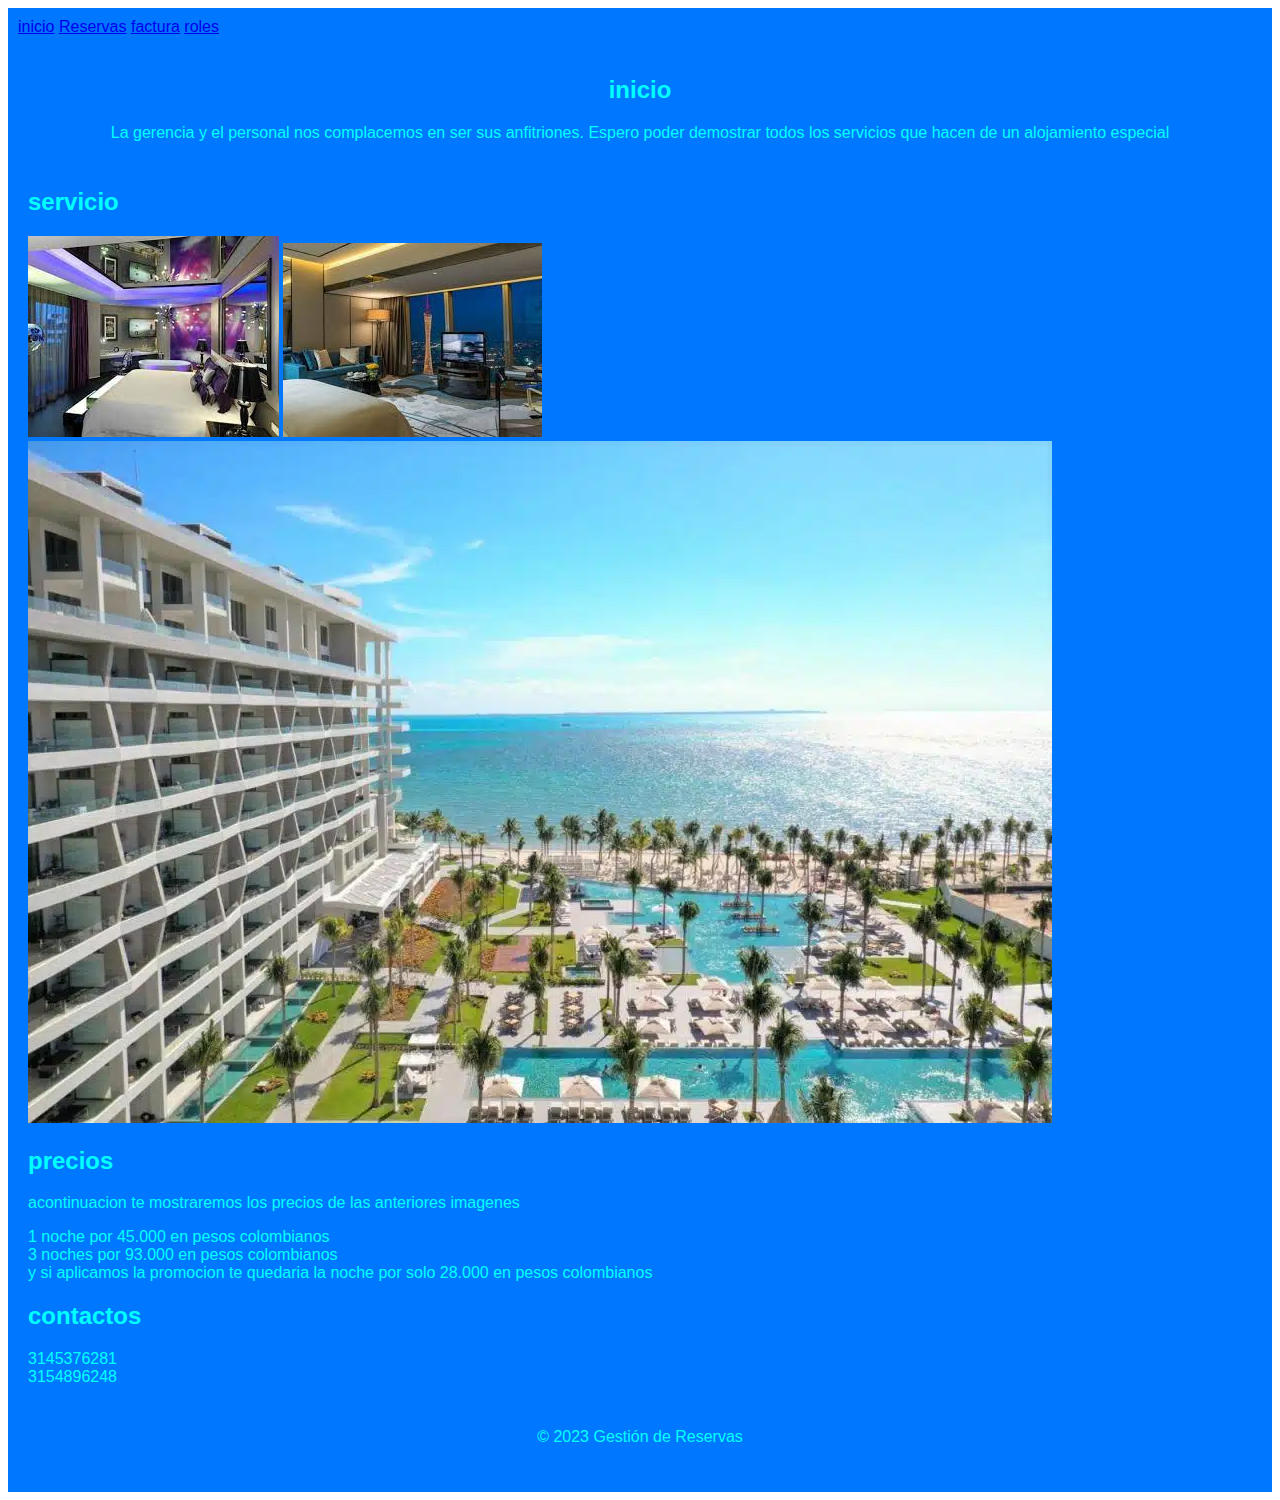
<file: hotel/index.html>
<!DOCTYPE html>
<html lang="es">
<head>
    <meta charset="UTF-8">
    <meta name="viewport" content="width=device-width, initial-scale=1.0">
    <link rel="stylesheet" href="index.css">
    
    <title>hotel karvaez</title>
</head>
<body>

    <nav class="navbar">
    <a href="#">inicio</a>
    <a href="reservas.html">Reservas</a>
    <a href="factura.html">factura</a>
    <a href="roles.html">roles</a>
    <nav>

    </div>
    <header class="contenido ini">
        <h2 class="title">inicio</h2>
        <p>
        La gerencia y el personal nos complacemos en ser sus anfitriones. Espero poder demostrar todos los servicios que hacen de un alojamiento especial 
        </p>
        <div class="btn=home">
        </div>
    </header>
    <section class="contenido ser">
        <h2 class="title">servicio</h2>
        <img src="images cama.jpg" alt="" >
        <img src="images abitacion.jpg" alt="">
        <img src="vista.jpg.webp" alt="">
        <div class="bax=container">
    </section>
    <section class="content price">
        <article class="contain">
            <h2>precios</h2>
            <p>
                acontinuacion te mostraremos los precios de las anteriores imagenes 
            </p>
            <p>
                1 noche por 45.000 en pesos colombianos <br>
                3 noches por 93.000 en pesos colombianos <br>
                y si aplicamos la promocion te quedaria 
                la noche por solo 28.000 en pesos colombianos 
            </p>
        </article>
    </section>
    <section class="contenido contacto">
        <h2 class="title">contactos</h2>
        <p>
            3145376281 <br>
            3154896248
        </p>
    </section>

    <footer>
        <p>&copy; 2023 Gestión de Reservas</p>
    </footer>
</body>
</html>
</file>
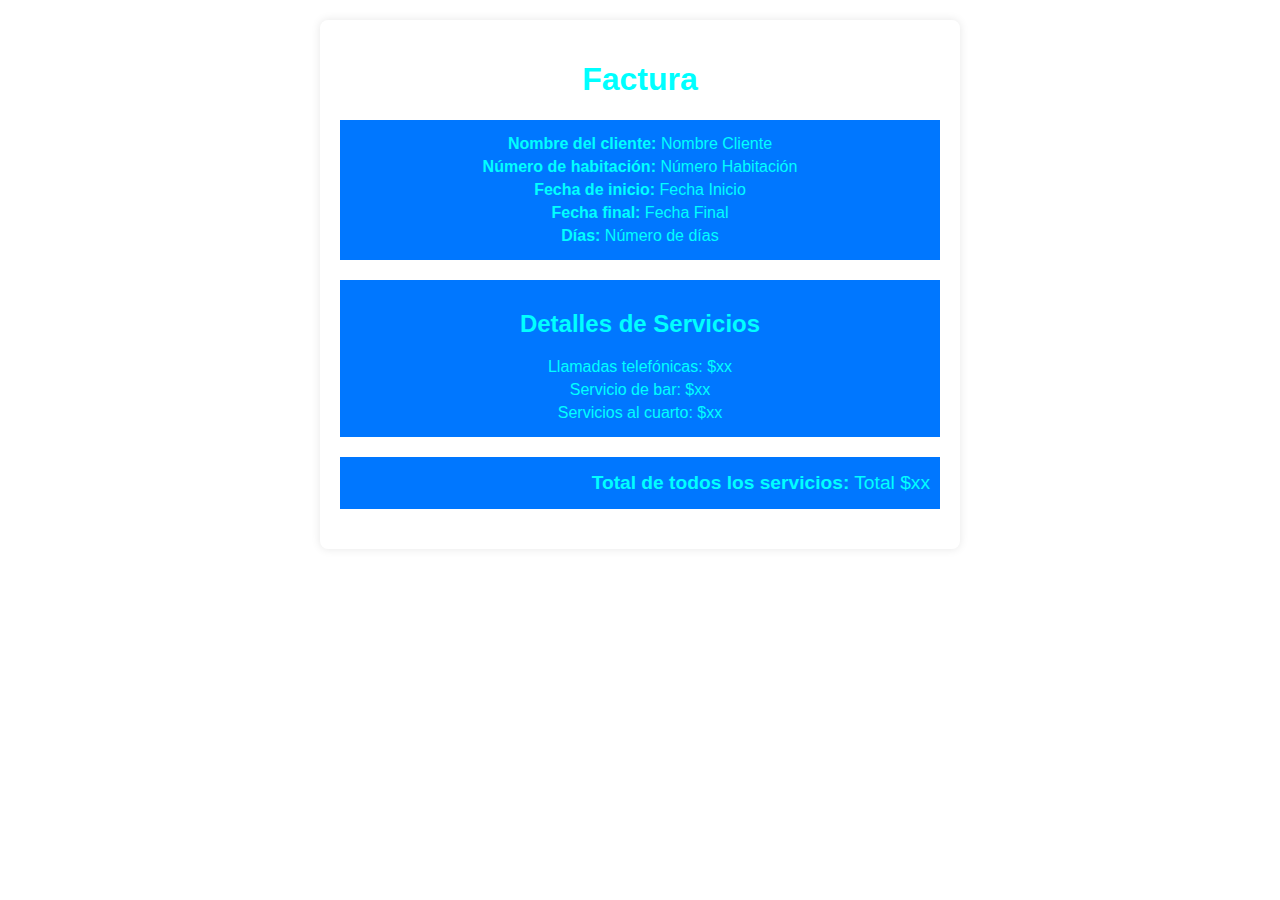
<file: hotel/factura.html>
<!DOCTYPE html>
<html lang="es">
<head>
    <meta charset="UTF-8">
    <title>Factura Hotel</title>
    <link rel="stylesheet" href="factura.css">
</head>
<body>

<div class="factura">
    <h1>Factura</h1>
    <div class="info-cliente">
    <p><strong>Nombre del cliente:</strong> Nombre Cliente</p>
    <p><strong>Número de habitación:</strong> Número Habitación</p>
    <p><strong>Fecha de inicio:</strong> Fecha Inicio</p>
    <p><strong>Fecha final:</strong> Fecha Final</p>
    <p><strong>Días:</strong> Número de días</p>
    </div>

    <div class="detalles-servicios">
    <h2>Detalles de Servicios</h2>
    <p>Llamadas telefónicas: $xx</p>
    <p>Servicio de bar: $xx</p>
    <p>Servicios al cuarto: $xx</p>
    </div>

    <div class="total">
    <p><strong>Total de todos los servicios:</strong> Total $xx</p>
    </div>
</div>

</body>
</html>
</file>
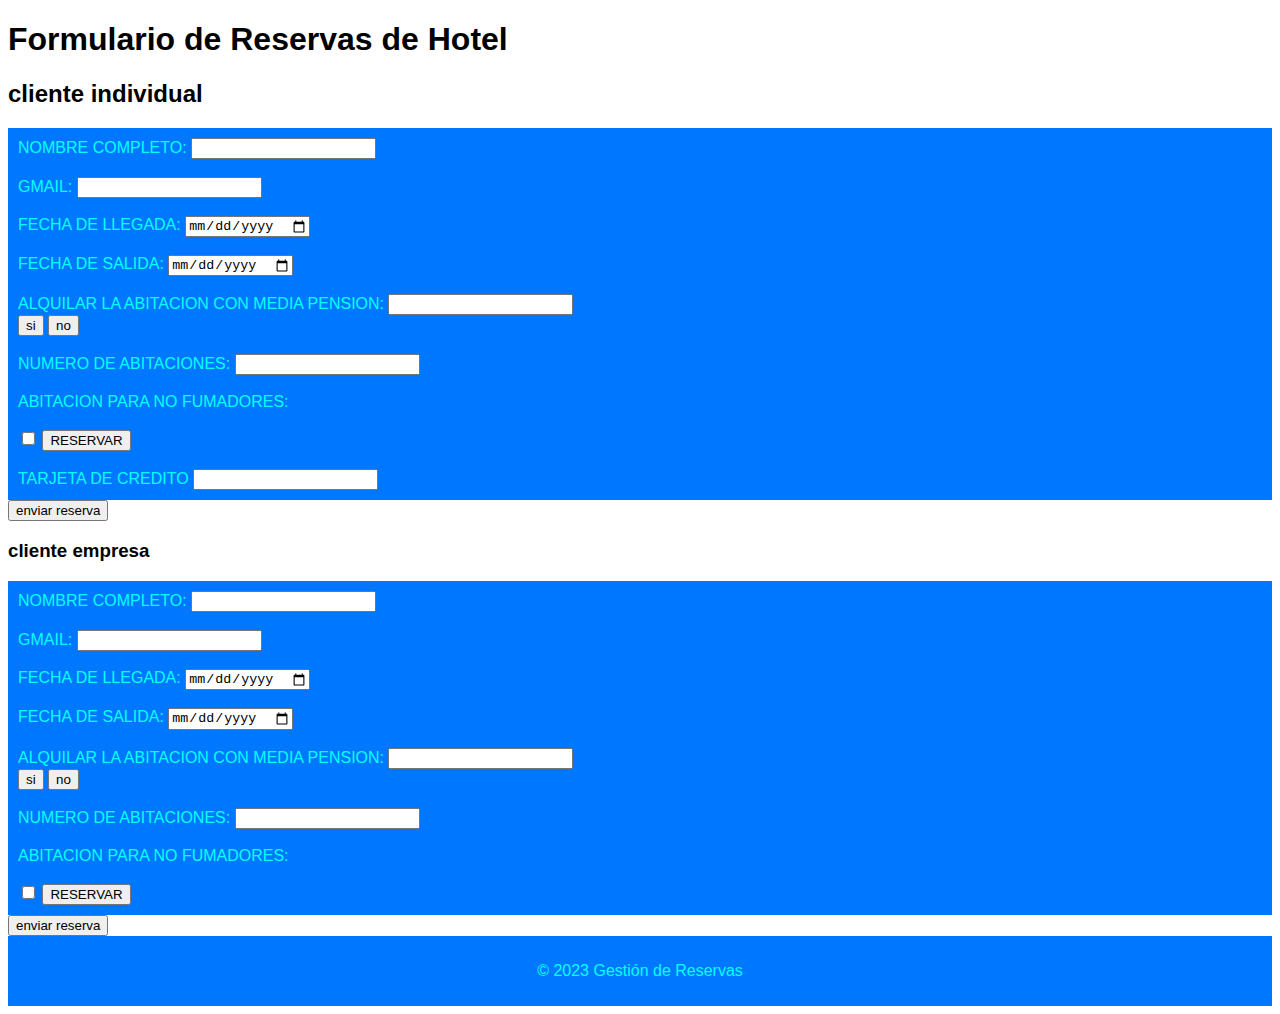
<file: hotel/reservas.html>
<!DOCTYPE html>
<html>
<head>
    <meta charset="UTF-8">
    <meta name="viewport" content="width=device-width, initial-scale=1.0">
    <link rel="stylesheet" href="reservas.css">
    <title>Formulario de Reservas de Hotel</title>
</head>
<body>
    <div>
<h1>Formulario de Reservas de Hotel</h1>
<div>
    <h2>cliente individual</h2>
    <form action="procesar_reserva.php" method="POST">
    <label>NOMBRE COMPLETO:</label>
    <input type="text" id="nombre" name="nombre" required><br><br>

    <label>GMAIL:</label>
    <input type="email" id="email" name="email" required><br><br>

    <label>FECHA DE LLEGADA:</label>
    <input type="date" id="fecha_llegada" name="fecha_llegada" required><br><br>

    <label>FECHA DE SALIDA:</label>
    <input type="date" id="fecha_salida" name="fecha_salida" required><br><br>
    
    <label for=""></label>

    <label>ALQUILAR LA ABITACION CON MEDIA PENSION:</label>
    <input type id="media PENSION" name="media pension"><br>
    <button type="submit">si</button>
    <button type="submit">no</button><br><br>

    <label>NUMERO DE ABITACIONES:</label>
    <input type="number" id="num_habitaciones" name="num_habitaciones" required><br><br>

    <label>ABITACION PARA NO FUMADORES:</label><br><br>
    <input type="checkbox" id="no fumador" name="no fumador">
    <button type="submit">RESERVAR</button><br><br>
    <label>TARJETA DE CREDITO</label>
    <input type="text" id="tarjeta" name="tarjeta">
    </form>
    <input type="submit" id="enviar" value="enviar reserva" required>
</form>
</div>
<div>
    <h3>cliente empresa</h3>
    <form action="procesar_reserva.php" method="POST">
    <label>NOMBRE COMPLETO:</label>
    <input type="text" id="nombre" name="nombre" required><br><br>

    <label>GMAIL:</label>
    <input type="email" id="email" name="email" required><br><br>

    <label>FECHA DE LLEGADA:</label>
    <input type="date" id="fecha_llegada" name="fecha_llegada" required><br><br>

    <label>FECHA DE SALIDA:</label>
    <input type="date" id="fecha_salida" name="fecha_salida" required><br><br>
    
    <label for=""></label>

    <label>ALQUILAR LA ABITACION CON MEDIA PENSION:</label>
    <input type id="media PENSION" name="media pension"><br>
    <button type="submit">si</button>
    <button type="submit">no</button><br><br>

    <label>NUMERO DE ABITACIONES:</label>
    <input type="number" id="num_habitaciones" name="num_habitaciones" required><br><br>

    <label>ABITACION PARA NO FUMADORES:</label><br><br>
    <input type="checkbox" id="no fumador" name="no fumador">
    <button type="submit">RESERVAR</button>
    </form>

</div>
    
    <input type="submit" id="enviar" value="enviar reserva" required>
</form>
<footer>
    <p>&copy; 2023 Gestión de Reservas</p>
</footer>
</body>
</html>
</file>
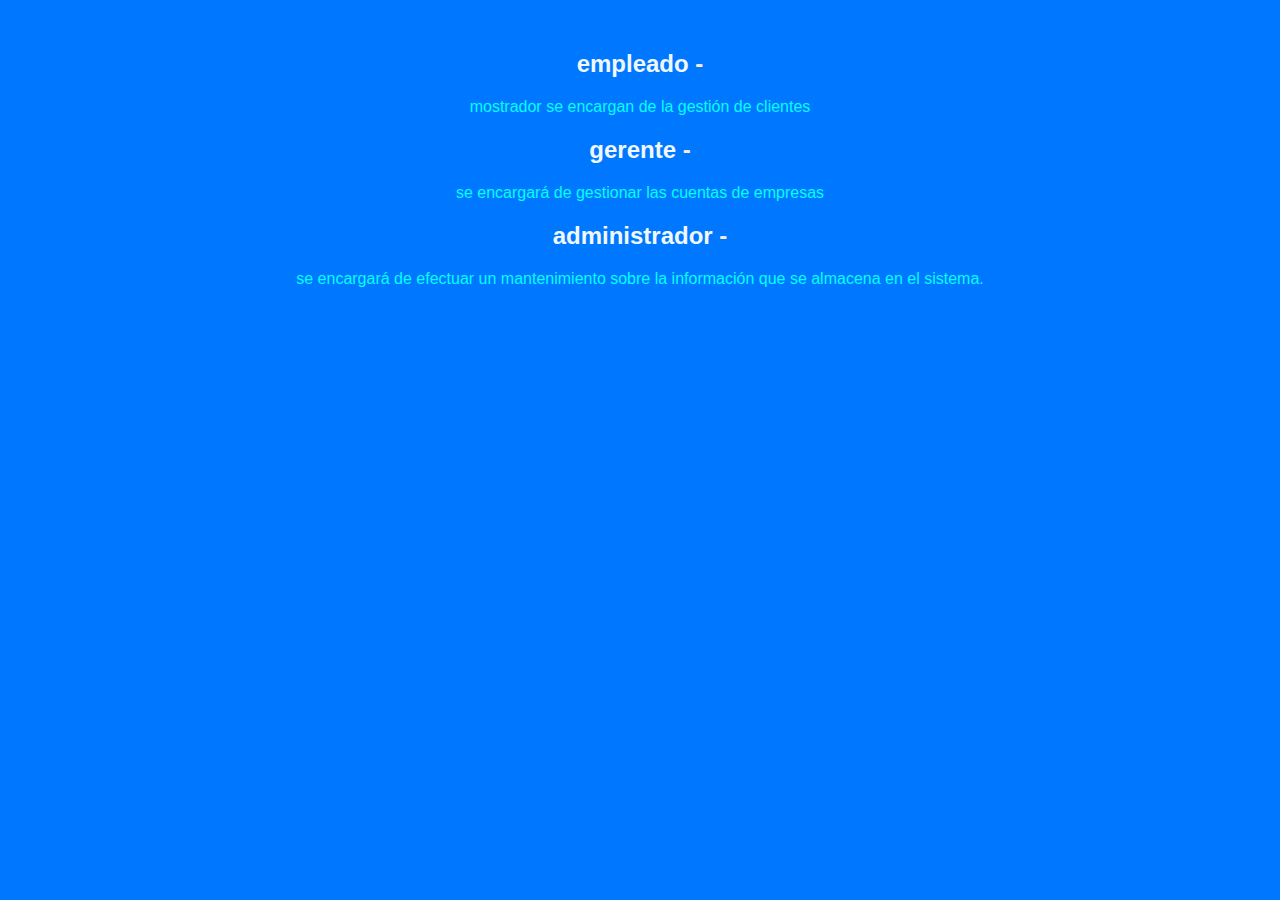
<file: hotel/roles.html>
<!DOCTYPE html>
<html lang="en">
<head>
    <link rel="stylesheet" href="roles.css">
    <meta charset="UTF-8">
    <meta name="viewport" content="width=device-width, initial-scale=1.0">
    <title>roles</title>
</head>
<body>
    <h2>empleado</h1>
    <p>
        mostrador se encargan de la gestión de clientes 
    </p>
    <h2>gerente</h2>
    <p>
        se encargará de gestionar las cuentas de empresas
    </p>
    <h2> administrador</h2>
    <p>
        se encargará de efectuar un mantenimiento sobre la información que se almacena en el sistema. 
    </p>
</body>
</html>
</file>
<file: hotel/index.css>
body {
    font-family: Arial, sans-serif;
}

header, nav, footer {
    background-color:rgb(0, 119, 255);
    color:aqua;
    text-align: center;
    padding: 10px;
}
nav {
    text-align:left;
    color:aqua;
}
.navegacion {
    list-style-type: none;
}

.navegacion li {
    display: inline-block;
    margin-right: 20px;
}

.nav-link {
    text-decoration: none;
    color: white;
    font-weight: bold;
    font-size: 20px;
}

.menu-navegacion {
    display: none;
}
</file>
<file: hotel/factura.css>
body {
    font-family: Arial, sans-serif;
    margin: 0;
    padding: 20px;
}
header, div, footer {
    background-color:rgb(0, 119, 255);
    color:aqua;
    text-align: center;
    padding: 10px;
}

.factura {
    background-color: #fff;
    padding: 20px;
    border-radius: 8px;
    box-shadow: 0 0 10px rgba(0, 0, 0, 0.1);
    max-width: 600px;
    margin: 0 auto;
}

    h1, h2 {
        text-align: center;
    }

.info-cliente, .detalles-servicios, .total {
        margin-bottom: 20px;
}

.info-cliente p, .detalles-servicios p, .total p {
        margin: 5px 0;
    }

.total {
        text-align: right;
        font-size: 1.2em;
}
</file>
<file: hotel/reservas.css>
body {
    font-family: Arial, sans-serif;
}

header, form, footer {
    background-color:rgb(0, 119, 255);
    color:aqua;
    text-align: center;
    padding: 10px;
}
form {
    text-align:left;
    color:aqua;
}

.menu-navegacion {
    display: none;
}
</file>
<file: hotel/roles.css>
body {
    font-family: Arial, sans-serif;
    margin: 20px;
    background-color:rgb(0, 119, 255);
    color:aqua;
    text-align: center;
    padding: 10px;
}
h2 {
    color:aliceblue;
}

p {
    color:aqua;
    margin-bottom: 20px;
}

h2:after {
    content: " -";
    color: #007bff;
}

h2:nth-child(odd):after {
    content: " -";
    color:antiquewhite;
}

h2:nth-child(even):after {
    content: " -";
    color: #dc3545;
}
</file>
